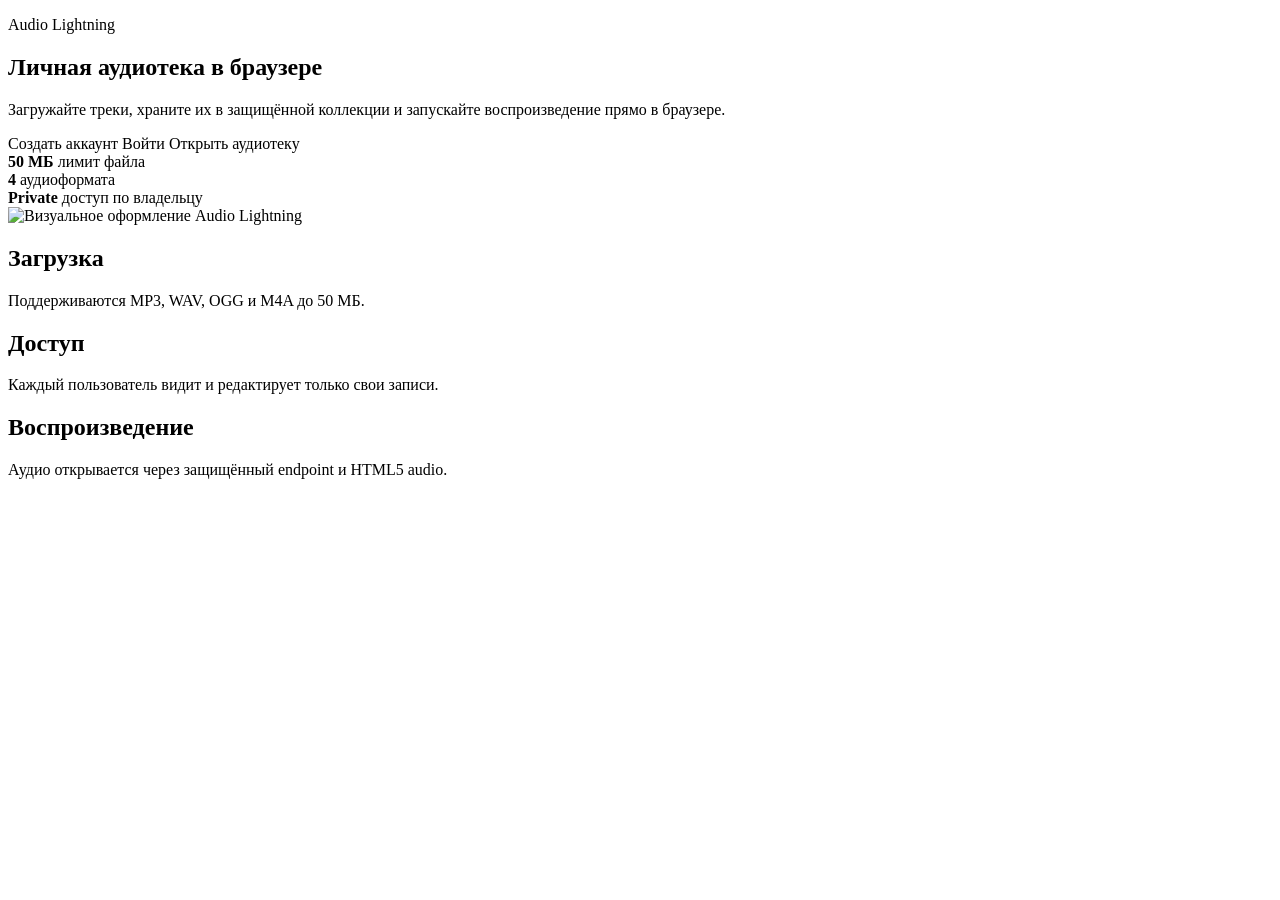
<file: src/main/resources/templates/index.html>
<!DOCTYPE html>
<html lang="ru" xmlns:th="http://www.thymeleaf.org" xmlns:sec="http://www.thymeleaf.org/extras/spring-security">
<head th:replace="~{fragments/layout :: head('Главная')}"></head>
<body class="home-page">
<nav th:replace="~{fragments/layout :: navbar}"></nav>
<main class="container app-main home-main">
    <section class="home-hero">
        <div class="home-copy">
            <p class="home-kicker">Audio Lightning</p>
            <h1>Личная аудиотека в браузере</h1>
            <p class="lead">Загружайте треки, храните их в защищённой коллекции и запускайте воспроизведение прямо в браузере.</p>
            <div class="home-actions">
                <a sec:authorize="isAnonymous()" class="btn home-primary-btn btn-lg" th:href="@{/register}">Создать аккаунт</a>
                <a sec:authorize="isAnonymous()" class="btn home-ghost-btn btn-lg" th:href="@{/login}">Войти</a>
                <a sec:authorize="isAuthenticated()" class="btn home-primary-btn btn-lg" th:href="@{/audio}">Открыть аудиотеку</a>
            </div>
            <div class="home-metrics" aria-label="Возможности платформы">
                <div>
                    <strong>50 МБ</strong>
                    <span>лимит файла</span>
                </div>
                <div>
                    <strong>4</strong>
                    <span>аудиоформата</span>
                </div>
                <div>
                    <strong>Private</strong>
                    <span>доступ по владельцу</span>
                </div>
            </div>
        </div>
        <div class="home-visual">
            <img th:src="@{/img/neon-valorant.avif}" alt="Визуальное оформление Audio Lightning">
        </div>
    </section>

    <section class="home-feature-grid" aria-label="Возможности">
        <article>
            <h2>Загрузка</h2>
            <p>Поддерживаются MP3, WAV, OGG и M4A до 50 МБ.</p>
        </article>
        <article>
            <h2>Доступ</h2>
            <p>Каждый пользователь видит и редактирует только свои записи.</p>
        </article>
        <article>
            <h2>Воспроизведение</h2>
            <p>Аудио открывается через защищённый endpoint и HTML5 audio.</p>
        </article>
    </section>
</main>
<footer th:replace="~{fragments/layout :: footer}"></footer>
</body>
</html>
</file>
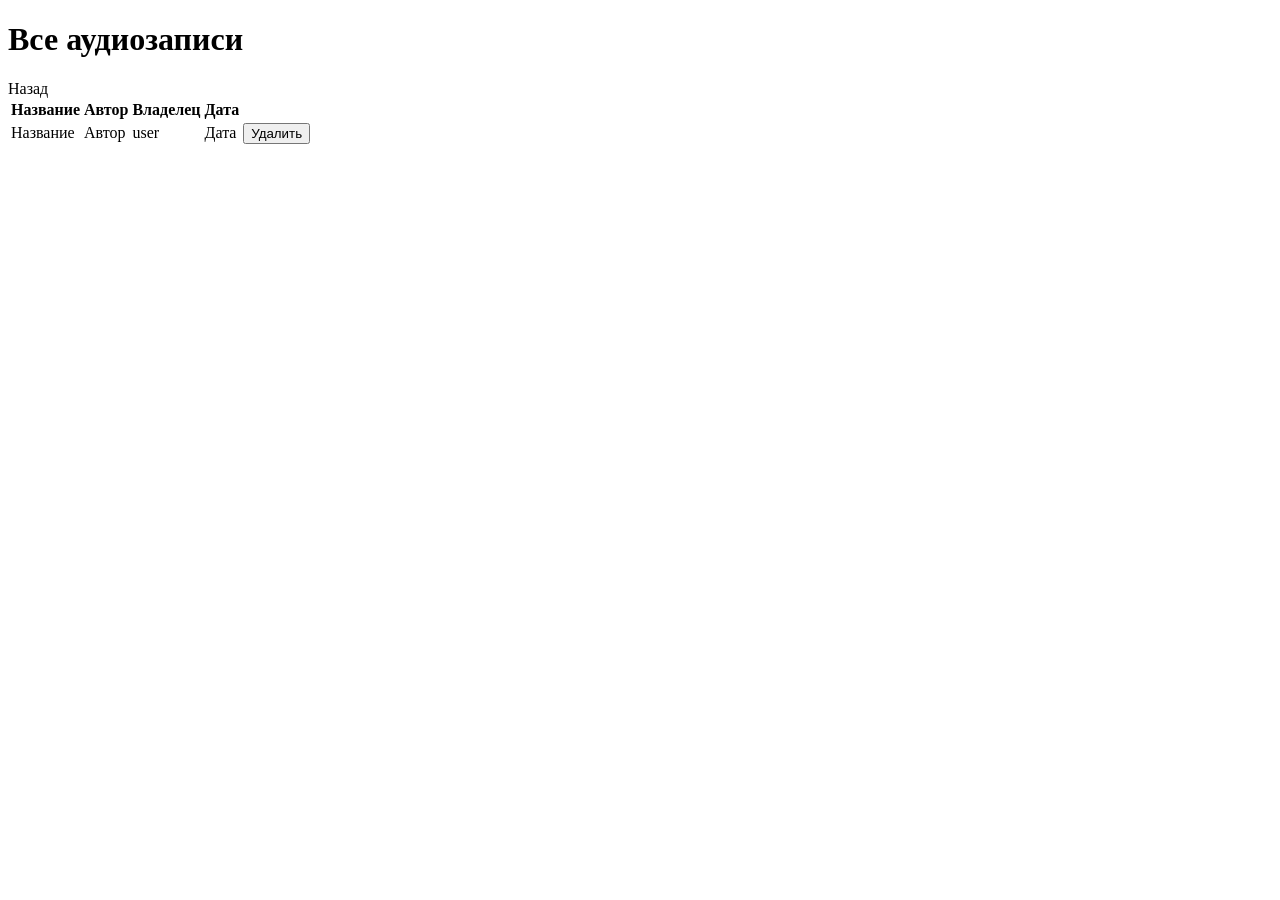
<file: src/main/resources/templates/admin/audio.html>
<!DOCTYPE html>
<html lang="ru" xmlns:th="http://www.thymeleaf.org">
<head th:replace="~{fragments/layout :: head('Все аудио')}"></head>
<body class="theme-page admin-page">
<nav th:replace="~{fragments/layout :: navbar}"></nav>
<main class="container app-main">
    <div th:replace="~{fragments/layout :: alerts}"></div>
    <div class="page-heading">
        <h1>Все аудиозаписи</h1>
        <a class="btn theme-ghost-btn" th:href="@{/admin}">Назад</a>
    </div>
    <div class="table-responsive table-surface">
        <table class="table align-middle">
            <thead>
            <tr>
                <th>Название</th>
                <th>Автор</th>
                <th>Владелец</th>
                <th>Дата</th>
                <th></th>
            </tr>
            </thead>
            <tbody>
            <tr th:each="track : ${tracks}">
                <td th:text="${track.title}">Название</td>
                <td th:text="${track.artist ?: '—'}">Автор</td>
                <td th:text="${track.owner.username}">user</td>
                <td th:text="${#temporals.format(track.uploadedAt, 'dd.MM.yyyy HH:mm')}">Дата</td>
                <td class="text-end">
                    <form th:action="@{/admin/audio/{id}/delete(id=${track.id})}" method="post"
                          onsubmit="return confirm('Удалить аудиозапись?')">
                        <input th:if="${_csrf != null}" type="hidden" th:name="${_csrf.parameterName}" th:value="${_csrf.token}">
                        <button class="btn btn-sm btn-outline-danger" type="submit">Удалить</button>
                    </form>
                </td>
            </tr>
            </tbody>
        </table>
    </div>
</main>
<footer th:replace="~{fragments/layout :: footer}"></footer>
</body>
</html>
</file>
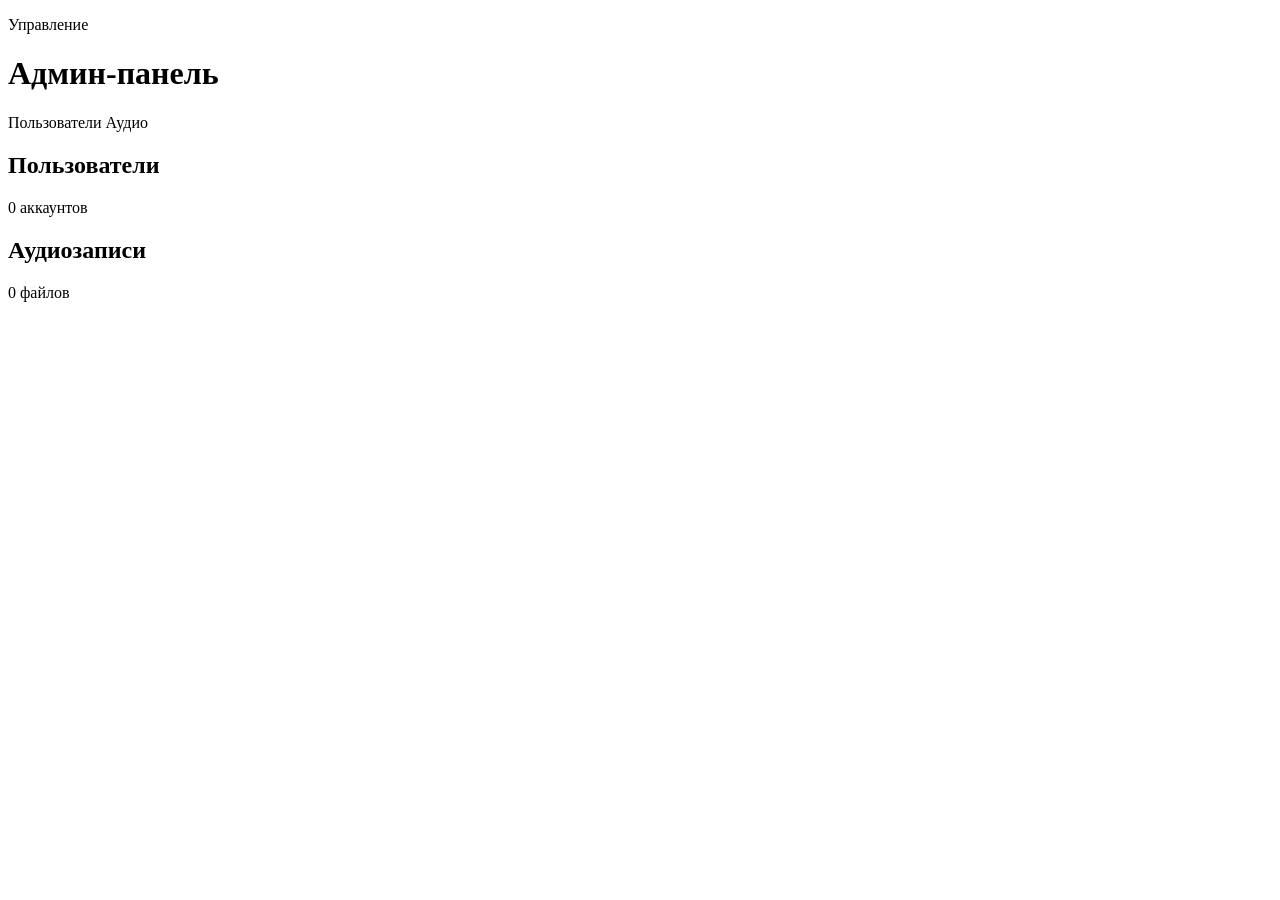
<file: src/main/resources/templates/admin/dashboard.html>
<!DOCTYPE html>
<html lang="ru" xmlns:th="http://www.thymeleaf.org">
<head th:replace="~{fragments/layout :: head('Админ-панель')}"></head>
<body class="theme-page admin-page">
<nav th:replace="~{fragments/layout :: navbar}"></nav>
<main class="container app-main">
    <div th:replace="~{fragments/layout :: alerts}"></div>
    <div class="page-heading">
        <div>
            <p class="section-kicker">Управление</p>
            <h1>Админ-панель</h1>
        </div>
        <div class="d-flex gap-2">
            <a class="btn theme-ghost-btn" th:href="@{/admin/users}">Пользователи</a>
            <a class="btn theme-ghost-btn" th:href="@{/admin/audio}">Аудио</a>
        </div>
    </div>
    <section class="feature-grid admin-feature-grid">
        <article>
            <h2>Пользователи</h2>
            <p th:text="${#lists.size(users)} + ' аккаунтов'">0 аккаунтов</p>
        </article>
        <article>
            <h2>Аудиозаписи</h2>
            <p th:text="${#lists.size(tracks)} + ' файлов'">0 файлов</p>
        </article>
    </section>
</main>
<footer th:replace="~{fragments/layout :: footer}"></footer>
</body>
</html>
</file>
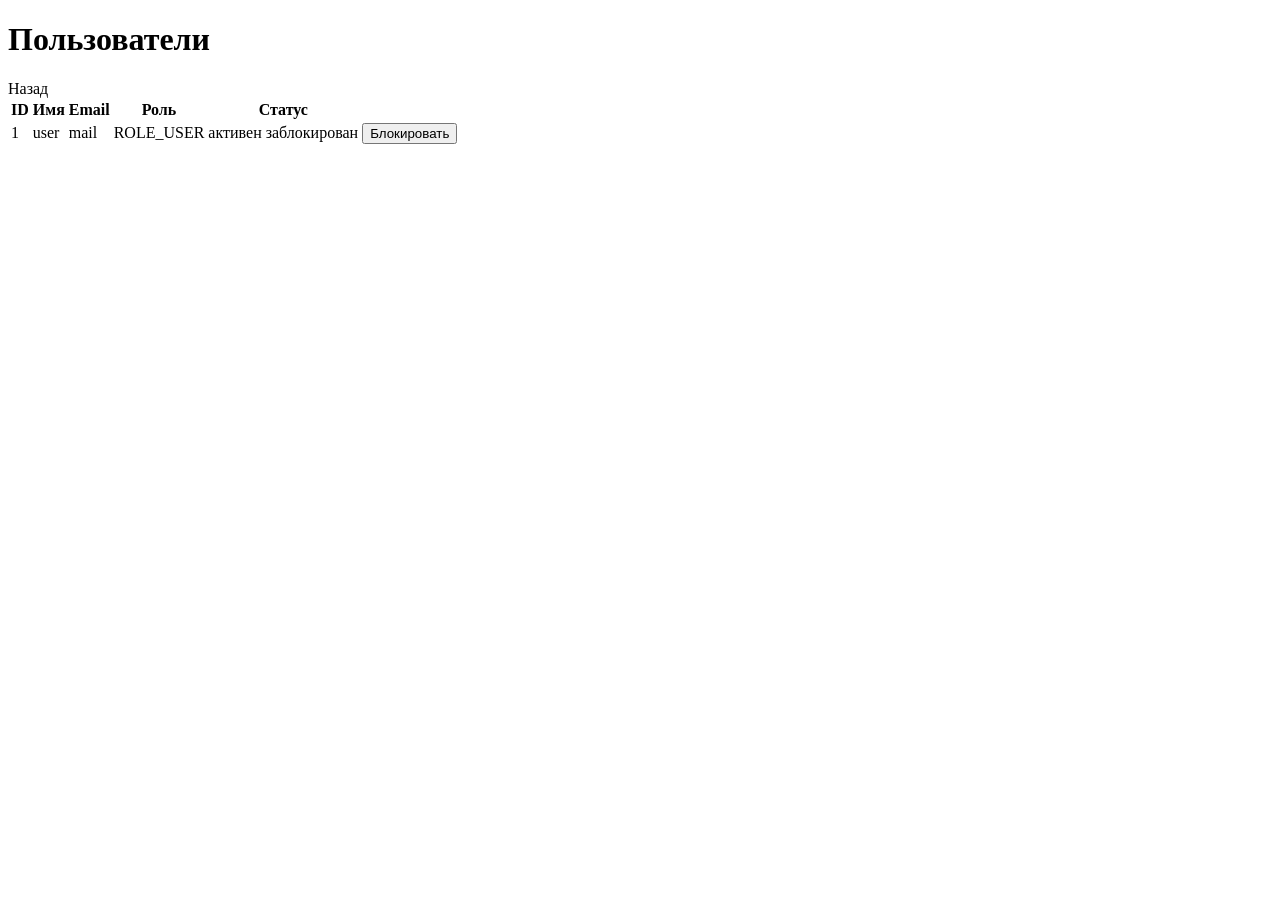
<file: src/main/resources/templates/admin/users.html>
<!DOCTYPE html>
<html lang="ru" xmlns:th="http://www.thymeleaf.org">
<head th:replace="~{fragments/layout :: head('Пользователи')}"></head>
<body class="theme-page admin-page">
<nav th:replace="~{fragments/layout :: navbar}"></nav>
<main class="container app-main">
    <div th:replace="~{fragments/layout :: alerts}"></div>
    <div class="page-heading">
        <h1>Пользователи</h1>
        <a class="btn theme-ghost-btn" th:href="@{/admin}">Назад</a>
    </div>
    <div class="table-responsive table-surface">
        <table class="table align-middle">
            <thead>
            <tr>
                <th>ID</th>
                <th>Имя</th>
                <th>Email</th>
                <th>Роль</th>
                <th>Статус</th>
                <th></th>
            </tr>
            </thead>
            <tbody>
            <tr th:each="user : ${users}">
                <td th:text="${user.id}">1</td>
                <td th:text="${user.username}">user</td>
                <td th:text="${user.email}">mail</td>
                <td th:text="${user.role.name}">ROLE_USER</td>
                <td>
                    <span class="badge text-bg-success" th:if="${user.enabled}">активен</span>
                    <span class="badge text-bg-secondary" th:unless="${user.enabled}">заблокирован</span>
                </td>
                <td class="text-end">
                    <form th:if="${!user.admin}" th:action="@{/admin/users/{id}/block(id=${user.id})}" method="post">
                        <input th:if="${_csrf != null}" type="hidden" th:name="${_csrf.parameterName}" th:value="${_csrf.token}">
                        <button class="btn btn-sm btn-outline-danger" type="submit"
                                th:text="${user.enabled ? 'Блокировать' : 'Разблокировать'}">Блокировать</button>
                    </form>
                </td>
            </tr>
            </tbody>
        </table>
    </div>
</main>
<footer th:replace="~{fragments/layout :: footer}"></footer>
</body>
</html>
</file>
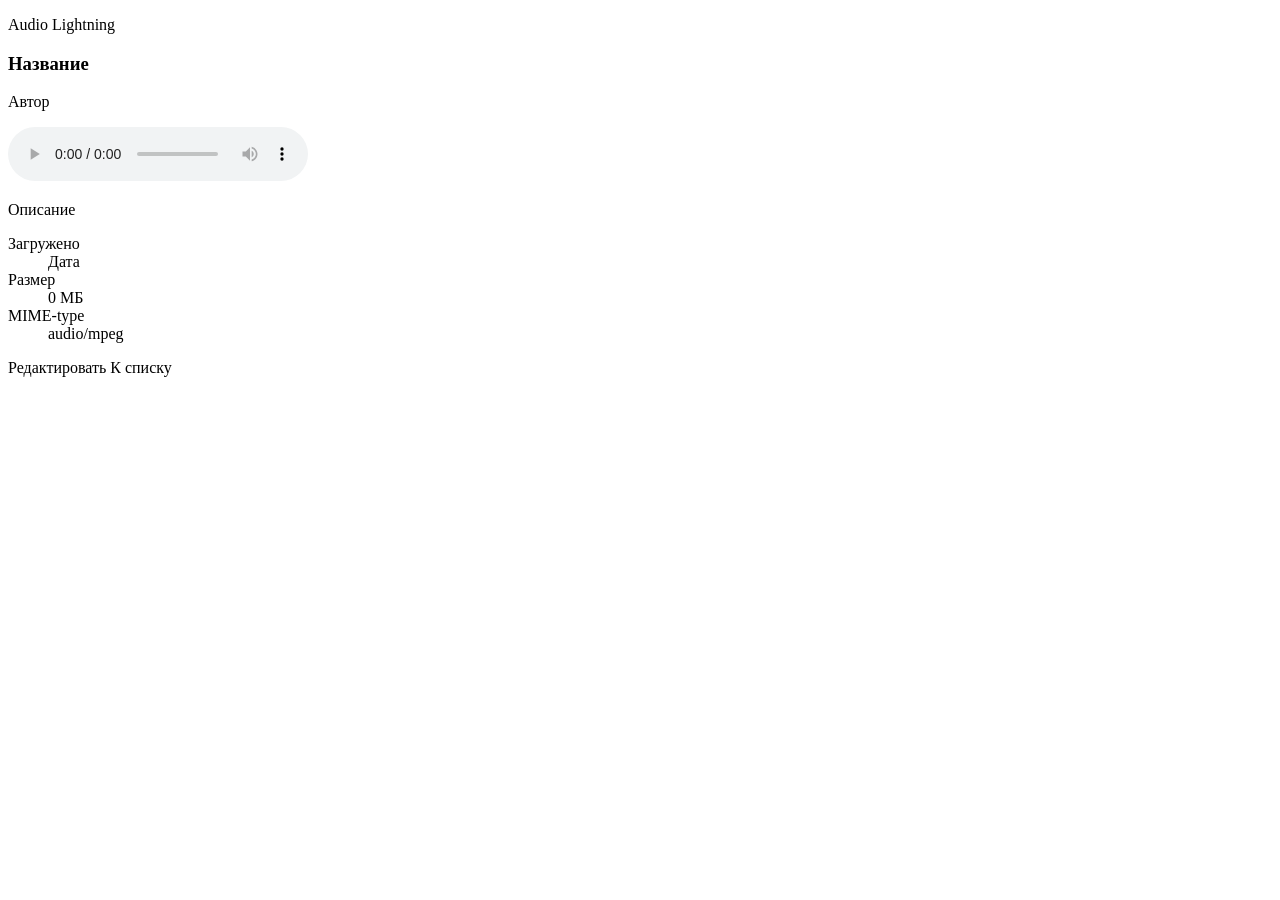
<file: src/main/resources/templates/audio/details.html>
<!DOCTYPE html>
<html lang="ru" xmlns:th="http://www.thymeleaf.org">
<head th:replace="~{fragments/layout :: head(${track.title})}"></head>
<body class="theme-page details-page">
<nav th:replace="~{fragments/layout :: navbar}"></nav>
<main class="container app-main details-main">
    <div th:replace="~{fragments/layout :: alerts}"></div>
    <article class="details-layout">
        <section class="details-primary">
            <p class="section-kicker">Audio Lightning</p>
            <h1 th:text="${track.title}">Название</h1>
            <p class="lead" th:text="${track.artist ?: 'Автор не указан'}">Автор</p>
            <audio controls class="wide-audio">
                <source th:src="@{/audio/{id}/stream(id=${track.id})}" th:type="${track.mimeType}">
                Ваш браузер не поддерживает воспроизведение аудио.
            </audio>
            <p class="description" th:text="${track.description ?: 'Описание не добавлено.'}">Описание</p>
        </section>
        <aside class="details-meta">
            <dl>
                <dt>Загружено</dt>
                <dd th:text="${#temporals.format(track.uploadedAt, 'dd.MM.yyyy HH:mm')}">Дата</dd>
                <dt>Размер</dt>
                <dd th:text="${#numbers.formatDecimal(track.fileSize / 1048576.0, 1, 2)} + ' МБ'">0 МБ</dd>
                <dt>MIME-type</dt>
                <dd th:text="${track.mimeType}">audio/mpeg</dd>
            </dl>
            <div class="d-grid gap-2">
                <a class="btn theme-primary-btn" th:href="@{/audio/{id}/edit(id=${track.id})}">Редактировать</a>
                <a class="btn theme-ghost-btn" th:href="@{/audio}">К списку</a>
            </div>
        </aside>
    </article>
</main>
<footer th:replace="~{fragments/layout :: footer}"></footer>
</body>
</html>
</file>
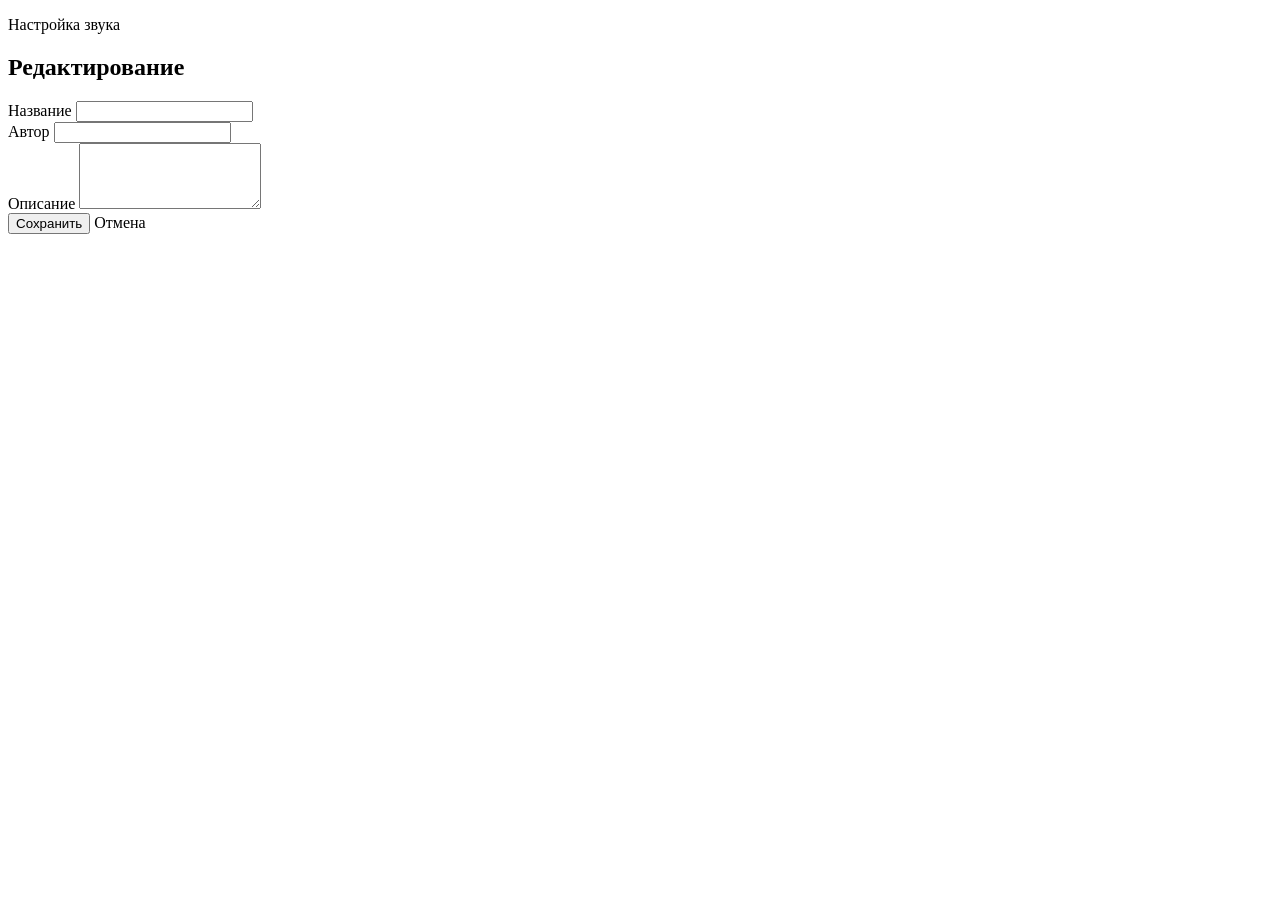
<file: src/main/resources/templates/audio/edit.html>
<!DOCTYPE html>
<html lang="ru" xmlns:th="http://www.thymeleaf.org">
<head th:replace="~{fragments/layout :: head('Редактирование')}"></head>
<body class="theme-page edit-page">
<nav th:replace="~{fragments/layout :: navbar}"></nav>
<main class="container app-main narrow theme-form-main">
    <section class="form-surface theme-form-surface">
        <p class="section-kicker">Настройка звука</p>
        <h1>Редактирование</h1>
        <form th:action="@{/audio/{id}/edit(id=${track.id})}" th:object="${audioUpdateDto}" method="post" class="vstack gap-3">
            <input th:if="${_csrf != null}" type="hidden" th:name="${_csrf.parameterName}" th:value="${_csrf.token}">
            <div th:if="${#fields.hasGlobalErrors()}" class="alert alert-danger">
                <div th:each="err : ${#fields.globalErrors()}" th:text="${err}"></div>
            </div>
            <div>
                <label class="form-label" for="title">Название</label>
                <input class="form-control" id="title" th:field="*{title}">
                <div class="invalid-feedback d-block" th:errors="*{title}"></div>
            </div>
            <div>
                <label class="form-label" for="artist">Автор</label>
                <input class="form-control" id="artist" th:field="*{artist}">
                <div class="invalid-feedback d-block" th:errors="*{artist}"></div>
            </div>
            <div>
                <label class="form-label" for="description">Описание</label>
                <textarea class="form-control" id="description" rows="4" th:field="*{description}"></textarea>
                <div class="invalid-feedback d-block" th:errors="*{description}"></div>
            </div>
            <div class="d-flex gap-2">
                <button class="btn theme-primary-btn" type="submit">Сохранить</button>
                <a class="btn theme-ghost-btn" th:href="@{/audio/{id}(id=${track.id})}">Отмена</a>
            </div>
        </form>
    </section>
</main>
<footer th:replace="~{fragments/layout :: footer}"></footer>
</body>
</html>
</file>
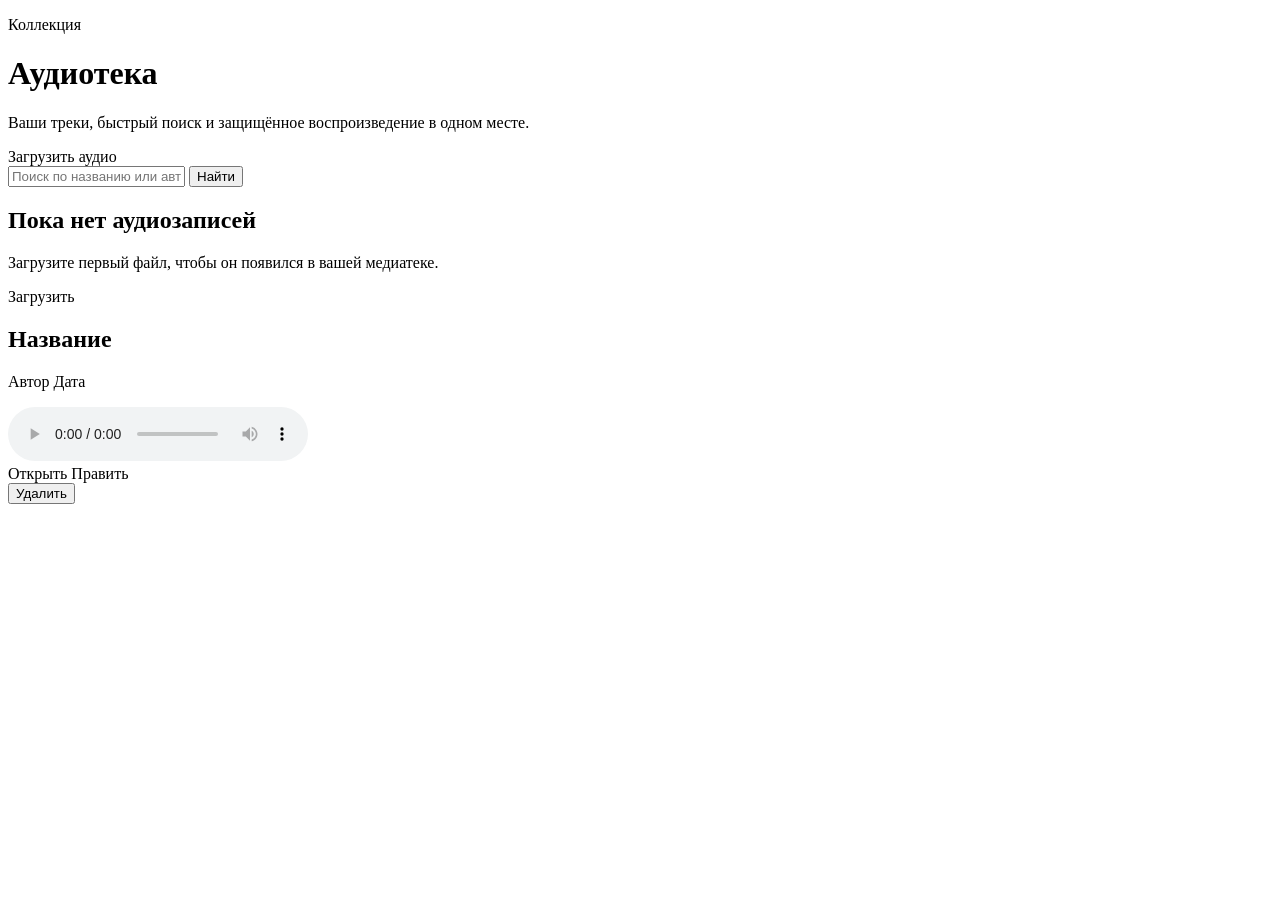
<file: src/main/resources/templates/audio/list.html>
<!DOCTYPE html>
<html lang="ru" xmlns:th="http://www.thymeleaf.org">
<head th:replace="~{fragments/layout :: head('Аудиотека')}"></head>
<body class="library-page">
<nav th:replace="~{fragments/layout :: navbar}"></nav>
<main class="container app-main library-main">
    <div th:replace="~{fragments/layout :: alerts}"></div>
    <div class="page-heading library-heading">
        <div>
            <p class="section-kicker">Коллекция</p>
            <h1>Аудиотека</h1>
            <p class="library-subtitle">Ваши треки, быстрый поиск и защищённое воспроизведение в одном месте.</p>
        </div>
        <a class="btn library-upload-btn" th:href="@{/audio/upload}">Загрузить аудио</a>
    </div>

    <form class="toolbar" th:action="@{/audio}" method="get">
        <input class="form-control" name="query" th:value="${query}" placeholder="Поиск по названию или автору">
        <button class="btn library-search-btn" type="submit">Найти</button>
    </form>

    <div th:if="${#lists.isEmpty(tracks)}" class="empty-state">
        <h2>Пока нет аудиозаписей</h2>
        <p>Загрузите первый файл, чтобы он появился в вашей медиатеке.</p>
        <a class="btn library-upload-btn" th:href="@{/audio/upload}">Загрузить</a>
    </div>

    <div th:if="${!#lists.isEmpty(tracks)}" class="track-list">
        <article class="track-item" th:each="track : ${tracks}">
            <div class="track-main">
                <h2 th:text="${track.title}">Название</h2>
                <p>
                    <span th:text="${track.artist ?: 'Автор не указан'}">Автор</span>
                    <span class="dot"></span>
                    <span th:text="${#temporals.format(track.uploadedAt, 'dd.MM.yyyy HH:mm')}">Дата</span>
                </p>
                <audio controls preload="none">
                    <source th:src="@{/audio/{id}/stream(id=${track.id})}" th:type="${track.mimeType}">
                    Ваш браузер не поддерживает воспроизведение аудио.
                </audio>
            </div>
            <div class="track-actions">
                <a class="btn btn-sm btn-outline-secondary" th:href="@{/audio/{id}(id=${track.id})}">Открыть</a>
                <a class="btn btn-sm btn-outline-primary" th:href="@{/audio/{id}/edit(id=${track.id})}">Править</a>
                <form th:action="@{/audio/{id}/delete(id=${track.id})}" method="post"
                      onsubmit="return confirm('Удалить аудиозапись?')">
                    <input th:if="${_csrf != null}" type="hidden" th:name="${_csrf.parameterName}" th:value="${_csrf.token}">
                    <button class="btn btn-sm btn-outline-danger" type="submit">Удалить</button>
                </form>
            </div>
        </article>
    </div>
</main>
<footer th:replace="~{fragments/layout :: footer}"></footer>
</body>
</html>
</file>
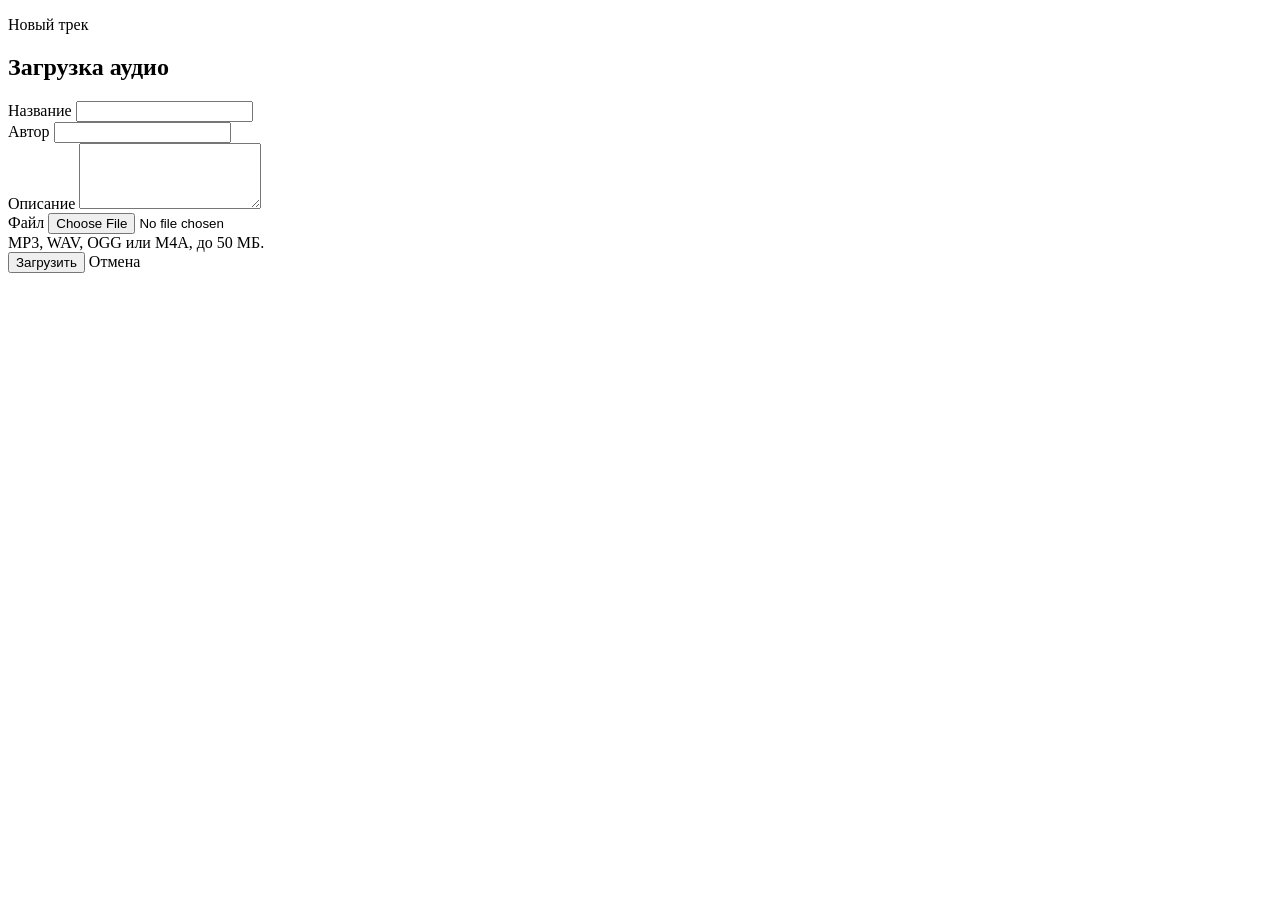
<file: src/main/resources/templates/audio/upload.html>
<!DOCTYPE html>
<html lang="ru" xmlns:th="http://www.thymeleaf.org">
<head th:replace="~{fragments/layout :: head('Загрузка аудио')}"></head>
<body class="theme-page upload-page">
<nav th:replace="~{fragments/layout :: navbar}"></nav>
<main class="container app-main narrow theme-form-main">
    <section class="form-surface theme-form-surface">
        <p class="section-kicker">Новый трек</p>
        <h1>Загрузка аудио</h1>
        <form th:action="@{/audio/upload}" th:object="${audioUploadDto}" method="post" enctype="multipart/form-data" class="vstack gap-3">
            <input th:if="${_csrf != null}" type="hidden" th:name="${_csrf.parameterName}" th:value="${_csrf.token}">
            <div th:if="${#fields.hasGlobalErrors()}" class="alert alert-danger">
                <div th:each="err : ${#fields.globalErrors()}" th:text="${err}"></div>
            </div>
            <div>
                <label class="form-label" for="title">Название</label>
                <input class="form-control" id="title" th:field="*{title}">
                <div class="invalid-feedback d-block" th:errors="*{title}"></div>
            </div>
            <div>
                <label class="form-label" for="artist">Автор</label>
                <input class="form-control" id="artist" th:field="*{artist}">
                <div class="invalid-feedback d-block" th:errors="*{artist}"></div>
            </div>
            <div>
                <label class="form-label" for="description">Описание</label>
                <textarea class="form-control" id="description" rows="4" th:field="*{description}"></textarea>
                <div class="invalid-feedback d-block" th:errors="*{description}"></div>
            </div>
            <div>
                <label class="form-label" for="file">Файл</label>
                <input class="form-control" id="file" type="file" th:field="*{file}" accept=".mp3,.wav,.ogg,.m4a,audio/*">
                <div class="form-text">MP3, WAV, OGG или M4A, до 50 МБ.</div>
                <div class="invalid-feedback d-block" th:errors="*{file}"></div>
            </div>
            <div class="d-flex gap-2">
                <button class="btn theme-primary-btn" type="submit">Загрузить</button>
                <a class="btn theme-ghost-btn" th:href="@{/audio}">Отмена</a>
            </div>
        </form>
    </section>
</main>
<footer th:replace="~{fragments/layout :: footer}"></footer>
</body>
</html>
</file>
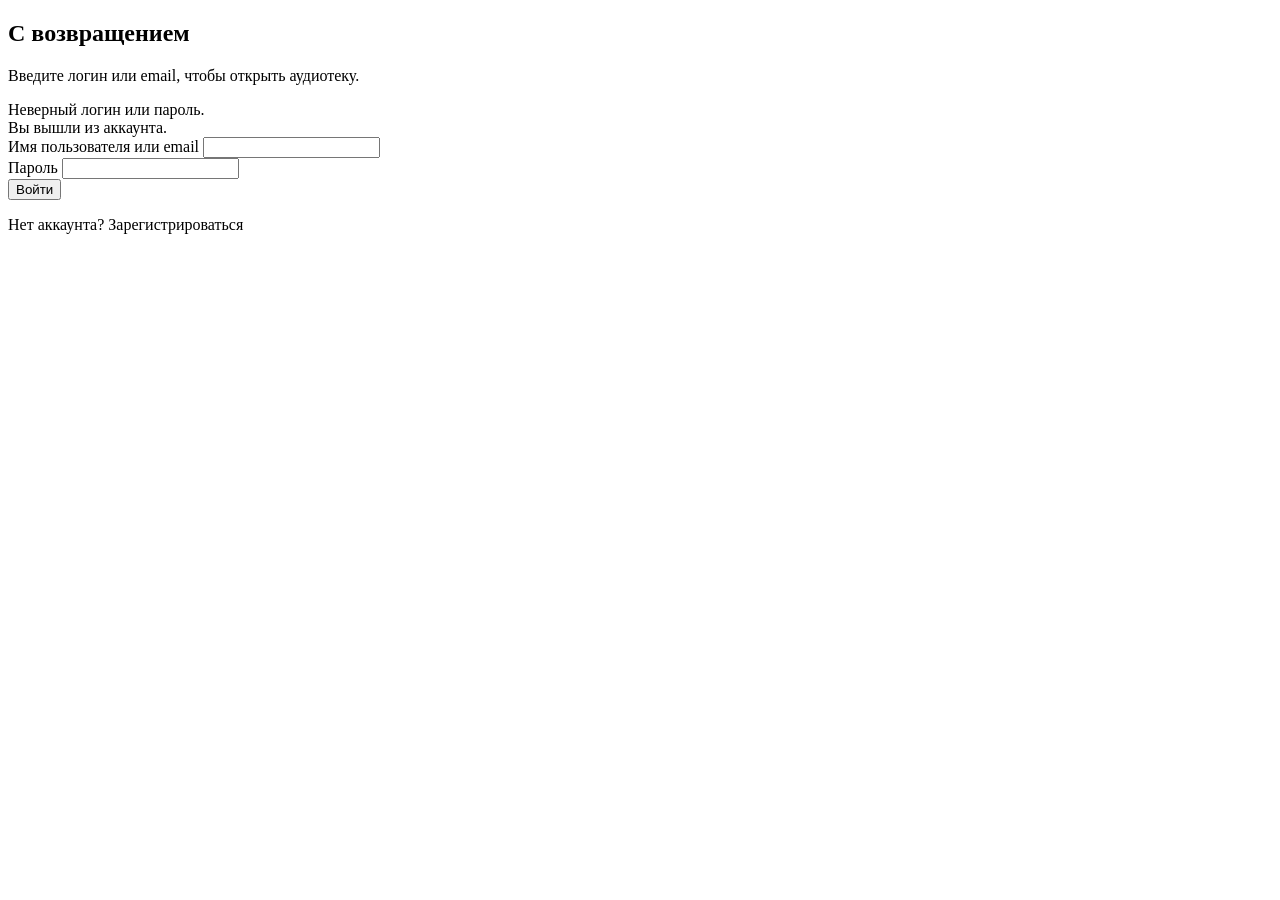
<file: src/main/resources/templates/auth/login.html>
<!DOCTYPE html>
<html lang="ru" xmlns:th="http://www.thymeleaf.org">
<head th:replace="~{fragments/layout :: head('Вход')}"></head>
<body class="login-page">
<nav th:replace="~{fragments/layout :: navbar}"></nav>
<main class="container app-main login-main">
    <div th:replace="~{fragments/layout :: alerts}"></div>
    <section class="login-shell">
        <section class="login-card" aria-labelledby="login-title">
            <h2 id="login-title">С возвращением</h2>
            <p class="login-subtitle">Введите логин или email, чтобы открыть аудиотеку.</p>
            <div th:if="${param.error}" class="login-alert login-alert-danger">Неверный логин или пароль.</div>
            <div th:if="${param.logout}" class="login-alert login-alert-info">Вы вышли из аккаунта.</div>
            <form th:action="@{/login}" method="post" class="vstack gap-3">
                <input th:if="${_csrf != null}" type="hidden" th:name="${_csrf.parameterName}" th:value="${_csrf.token}">
                <div>
                    <label class="form-label" for="username">Имя пользователя или email</label>
                    <input class="form-control login-input" id="username" name="username" autocomplete="username" required>
                </div>
                <div>
                    <label class="form-label" for="password">Пароль</label>
                    <input class="form-control login-input" id="password" name="password" type="password" autocomplete="current-password" required>
                </div>
                <button class="btn login-submit" type="submit">Войти</button>
            </form>
            <p class="login-note">Нет аккаунта? <a th:href="@{/register}">Зарегистрироваться</a></p>
        </section>
    </section>
</main>
<footer th:replace="~{fragments/layout :: footer}"></footer>
</body>
</html>
</file>
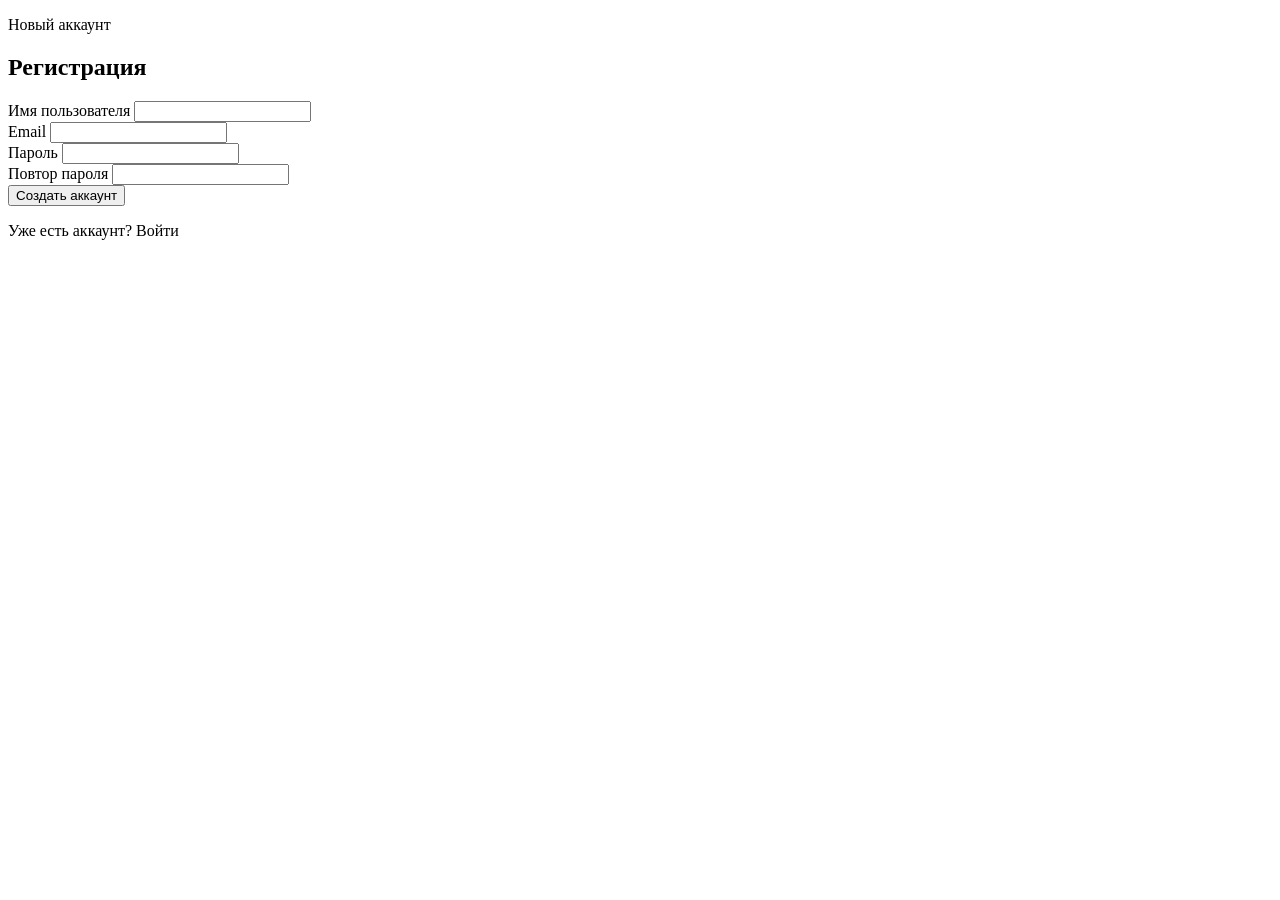
<file: src/main/resources/templates/auth/register.html>
<!DOCTYPE html>
<html lang="ru" xmlns:th="http://www.thymeleaf.org">
<head th:replace="~{fragments/layout :: head('Регистрация')}"></head>
<body class="theme-page register-page">
<nav th:replace="~{fragments/layout :: navbar}"></nav>
<main class="container app-main narrow theme-form-main">
    <section class="form-surface theme-form-surface">
        <p class="section-kicker">Новый аккаунт</p>
        <h1>Регистрация</h1>
        <form th:action="@{/register}" th:object="${userRegisterDto}" method="post" class="vstack gap-3">
            <input th:if="${_csrf != null}" type="hidden" th:name="${_csrf.parameterName}" th:value="${_csrf.token}">
            <div th:if="${#fields.hasGlobalErrors()}" class="alert alert-danger">
                <div th:each="err : ${#fields.globalErrors()}" th:text="${err}"></div>
            </div>
            <div>
                <label class="form-label" for="username">Имя пользователя</label>
                <input class="form-control" id="username" th:field="*{username}" autocomplete="username">
                <div class="invalid-feedback d-block" th:errors="*{username}"></div>
            </div>
            <div>
                <label class="form-label" for="email">Email</label>
                <input class="form-control" id="email" th:field="*{email}" type="email" autocomplete="email">
                <div class="invalid-feedback d-block" th:errors="*{email}"></div>
            </div>
            <div>
                <label class="form-label" for="password">Пароль</label>
                <input class="form-control" id="password" th:field="*{password}" type="password" autocomplete="new-password">
                <div class="invalid-feedback d-block" th:errors="*{password}"></div>
            </div>
            <div>
                <label class="form-label" for="repeatPassword">Повтор пароля</label>
                <input class="form-control" id="repeatPassword" th:field="*{repeatPassword}" type="password" autocomplete="new-password">
                <div class="invalid-feedback d-block" th:errors="*{repeatPassword}"></div>
            </div>
            <button class="btn theme-primary-btn" type="submit">Создать аккаунт</button>
        </form>
        <p class="form-note">Уже есть аккаунт? <a th:href="@{/login}">Войти</a></p>
    </section>
</main>
<footer th:replace="~{fragments/layout :: footer}"></footer>
</body>
</html>
</file>
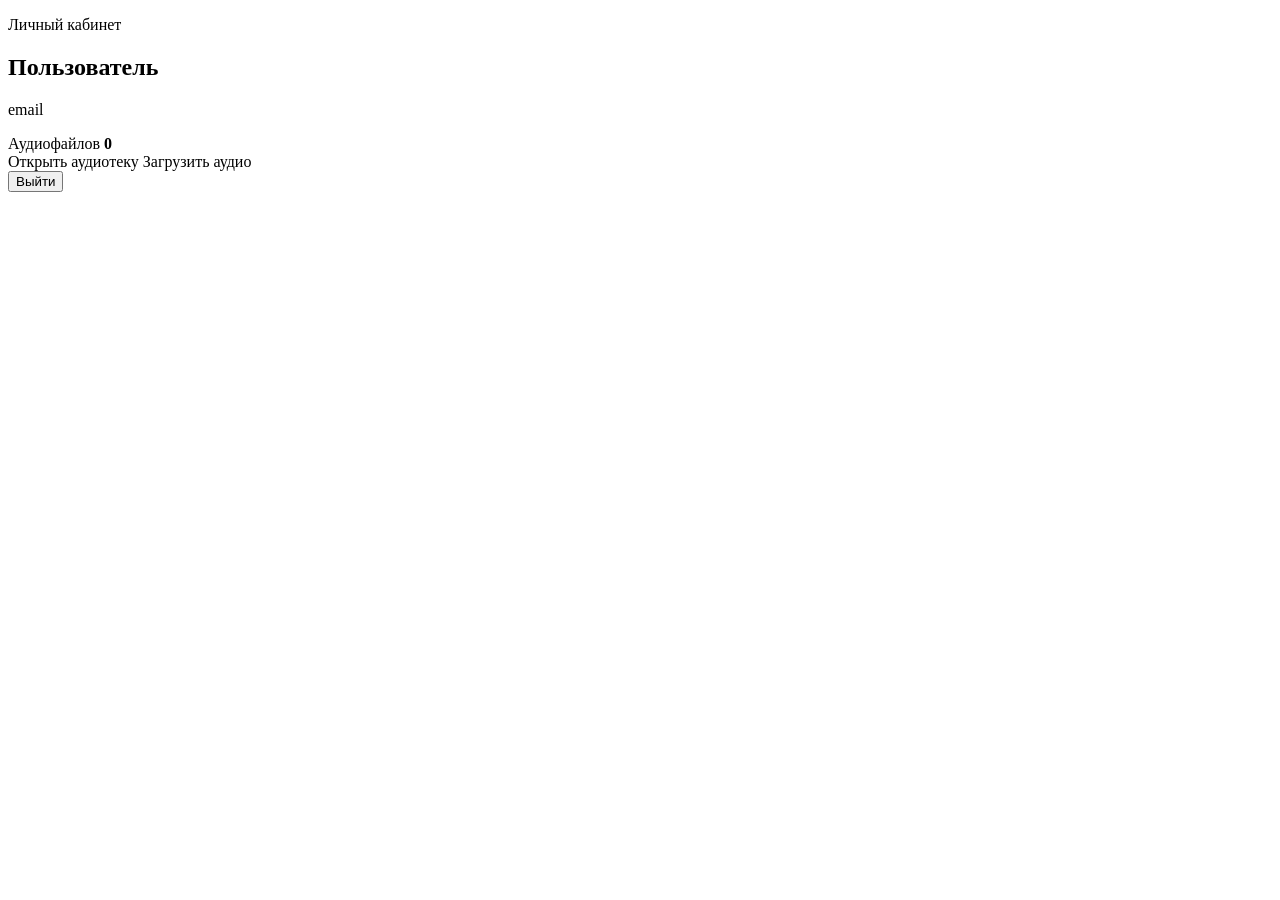
<file: src/main/resources/templates/profile/profile.html>
<!DOCTYPE html>
<html lang="ru" xmlns:th="http://www.thymeleaf.org">
<head th:replace="~{fragments/layout :: head('Профиль')}"></head>
<body class="profile-page">
<nav th:replace="~{fragments/layout :: navbar}"></nav>
<main class="container app-main profile-main">
    <section class="profile-grid profile-hero-card">
        <div class="profile-identity">
            <p class="section-kicker">Личный кабинет</p>
            <h1 th:text="${user.username}">Пользователь</h1>
            <p class="lead" th:text="${user.email}">email</p>
        </div>
        <div class="stat-panel">
            <span>Аудиофайлов</span>
            <strong th:text="${audioCount}">0</strong>
        </div>
    </section>
    <div class="profile-actions">
        <a class="btn profile-primary-btn" th:href="@{/audio}">Открыть аудиотеку</a>
        <a class="btn profile-ghost-btn" th:href="@{/audio/upload}">Загрузить аудио</a>
        <form th:action="@{/logout}" method="post">
            <input th:if="${_csrf != null}" type="hidden" th:name="${_csrf.parameterName}" th:value="${_csrf.token}">
            <button class="btn profile-ghost-btn" type="submit">Выйти</button>
        </form>
    </div>
</main>
<footer th:replace="~{fragments/layout :: footer}"></footer>
</body>
</html>
</file>
